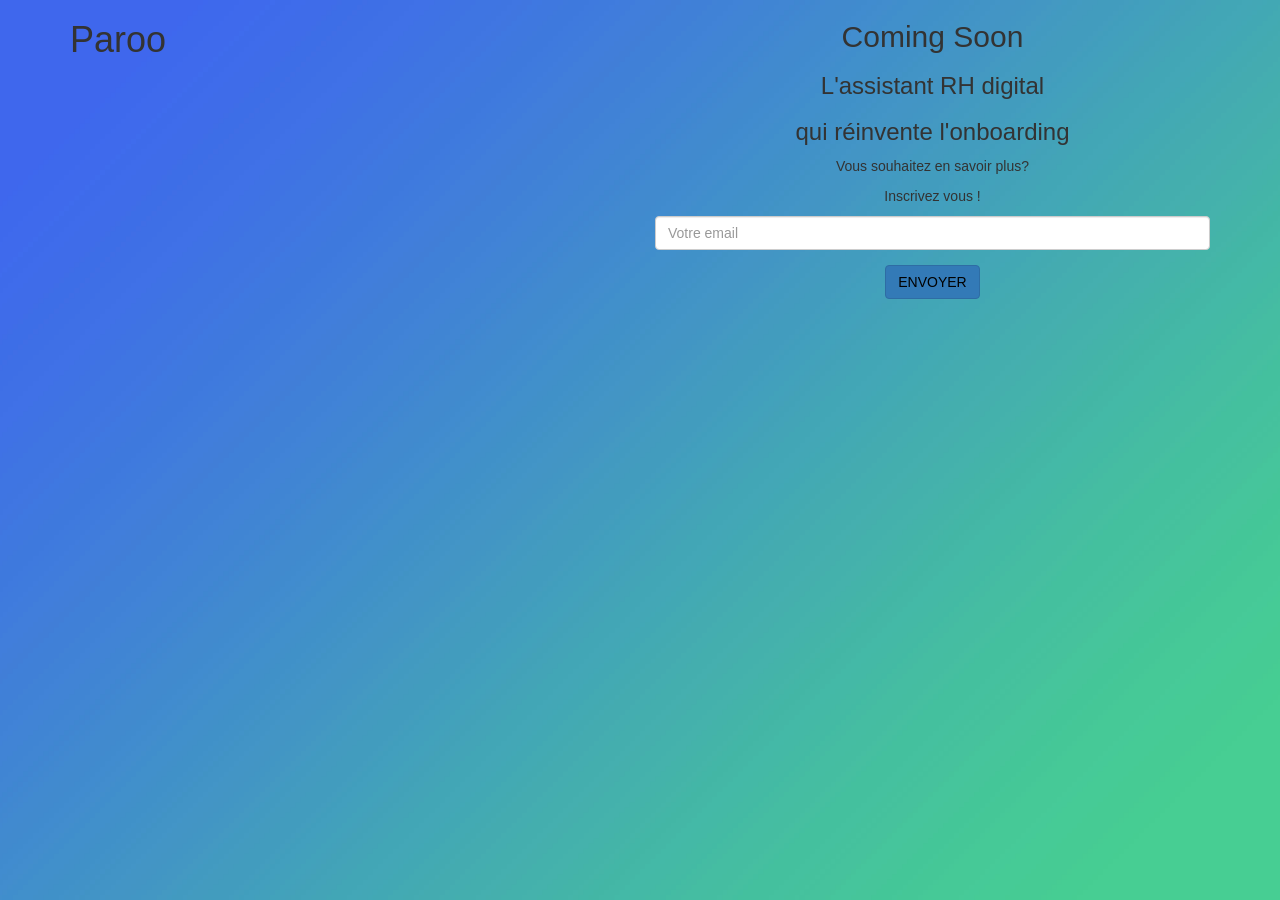
<file: index.html>
<!DOCTYPE html>
<html lang="fr">
<head>
  <title>Site Paroo </title>
  <meta charset="utf-8">
  <meta name="viewport" content="width=device-width, initial-scale=1">
  <link rel="stylesheet" href="https://maxcdn.bootstrapcdn.com/bootstrap/3.3.7/css/bootstrap.min.css">
  <link rel="stylesheet" href="style.css">
  <script src="https://ajax.googleapis.com/ajax/libs/jquery/3.2.1/jquery.min.js"></script>
  <script src="https://maxcdn.bootstrapcdn.com/bootstrap/3.3.7/css/bootstrap.min.css"></script>
</head>
<body>

<div class="container">
  <div class="row">
    <div class="col-sm-6" id="blocGauche">
      <h1 class="center" id="Paroo">Paroo</h1>
    </div>
    <div class="col-sm-6" id="blocDroite">
      <h2>Coming Soon</h2>
      <h3>L'assistant RH digital</h3>
      <h3>qui réinvente l'onboarding</h3>
      <p>Vous souhaitez en savoir plus?<p>
      <p>Inscrivez vous !<p>
      <form id="gform" action="https://script.google.com/macros/s/AKfycbzSAXMa7z7ryoMh7GL64jwwc551mEI54Kort-7JXhdiAFiKSoWP/exec" method="post">
  		<div class="form-group">
		    <input type="email" class="form-control" id="InputEmail1" aria-describedby="emailHelp" placeholder="Votre email">
  		</div>
  		<button type="submit" class="btn btn-primary" id="boutonEnvoyer">ENVOYER</button>
  	  </form>
    </div>
    
  </div>
</div>

</body>
</html>
</file>
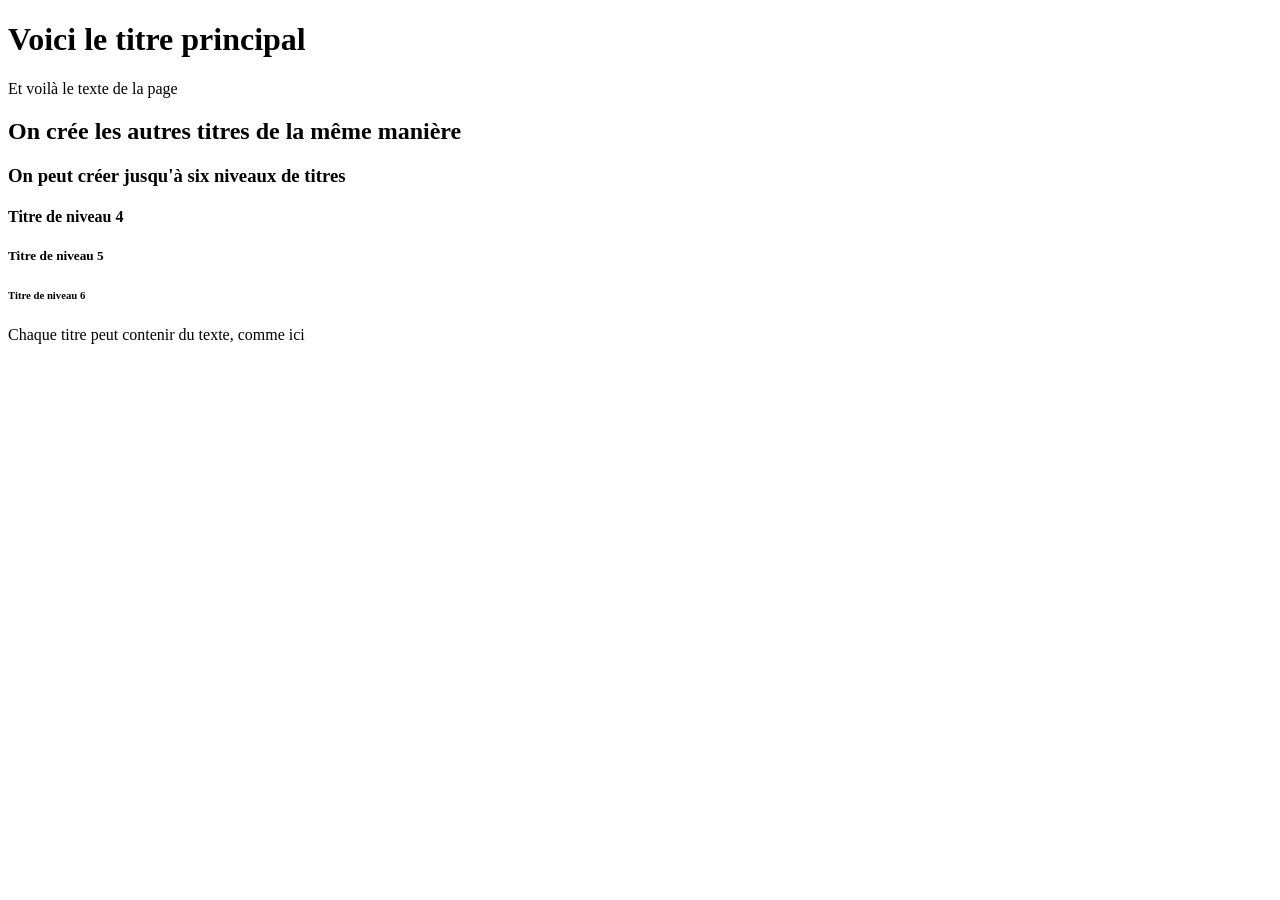
<file: V1_Landing.html>
<!DOCTYPE html>
<html>
<head>
<title> Site de Paroo </title>
<meta charset="UTF-8">
<link rel=’stylesheet’ href=’style.css’/>
</head>

<body>
<h1> Voici le titre principal </h1>
<p> Et voilà le texte de la page</p>
<h2> On crée les autres titres de la même manière </h2>
<h3> On peut créer jusqu'à six niveaux de titres </h3>
<h4> Titre de niveau 4 </h4>
<h5> Titre de niveau 5 </h5>
<h6> Titre de niveau 6 </h6>
<p> Chaque titre peut contenir du texte, comme ici </p> 
</body> 
</html>
</file>
<file: style.css>
div#blocGauche{
	min-height: 100vh
	text-align: center;
	vertical-align: center;
}

div#blocDroite{
	
	text-align: center;

}

h1#Paroo{
	font-size: 100%
	color: white;
	

}


body {
  margin:0;
  padding:0;
  background: url(photo_site.jpg) no-repeat center fixed; 
  -webkit-background-size: cover; /* pour anciens Chrome et Safari */
  background-size: cover; /* version standardisée */
}

input#InputEmail1{

	width: 50%
	text-align:center;
	background-color: #FFFFFF;
}

button#boutonEnvoyer{

	color: black;

}
</file>
